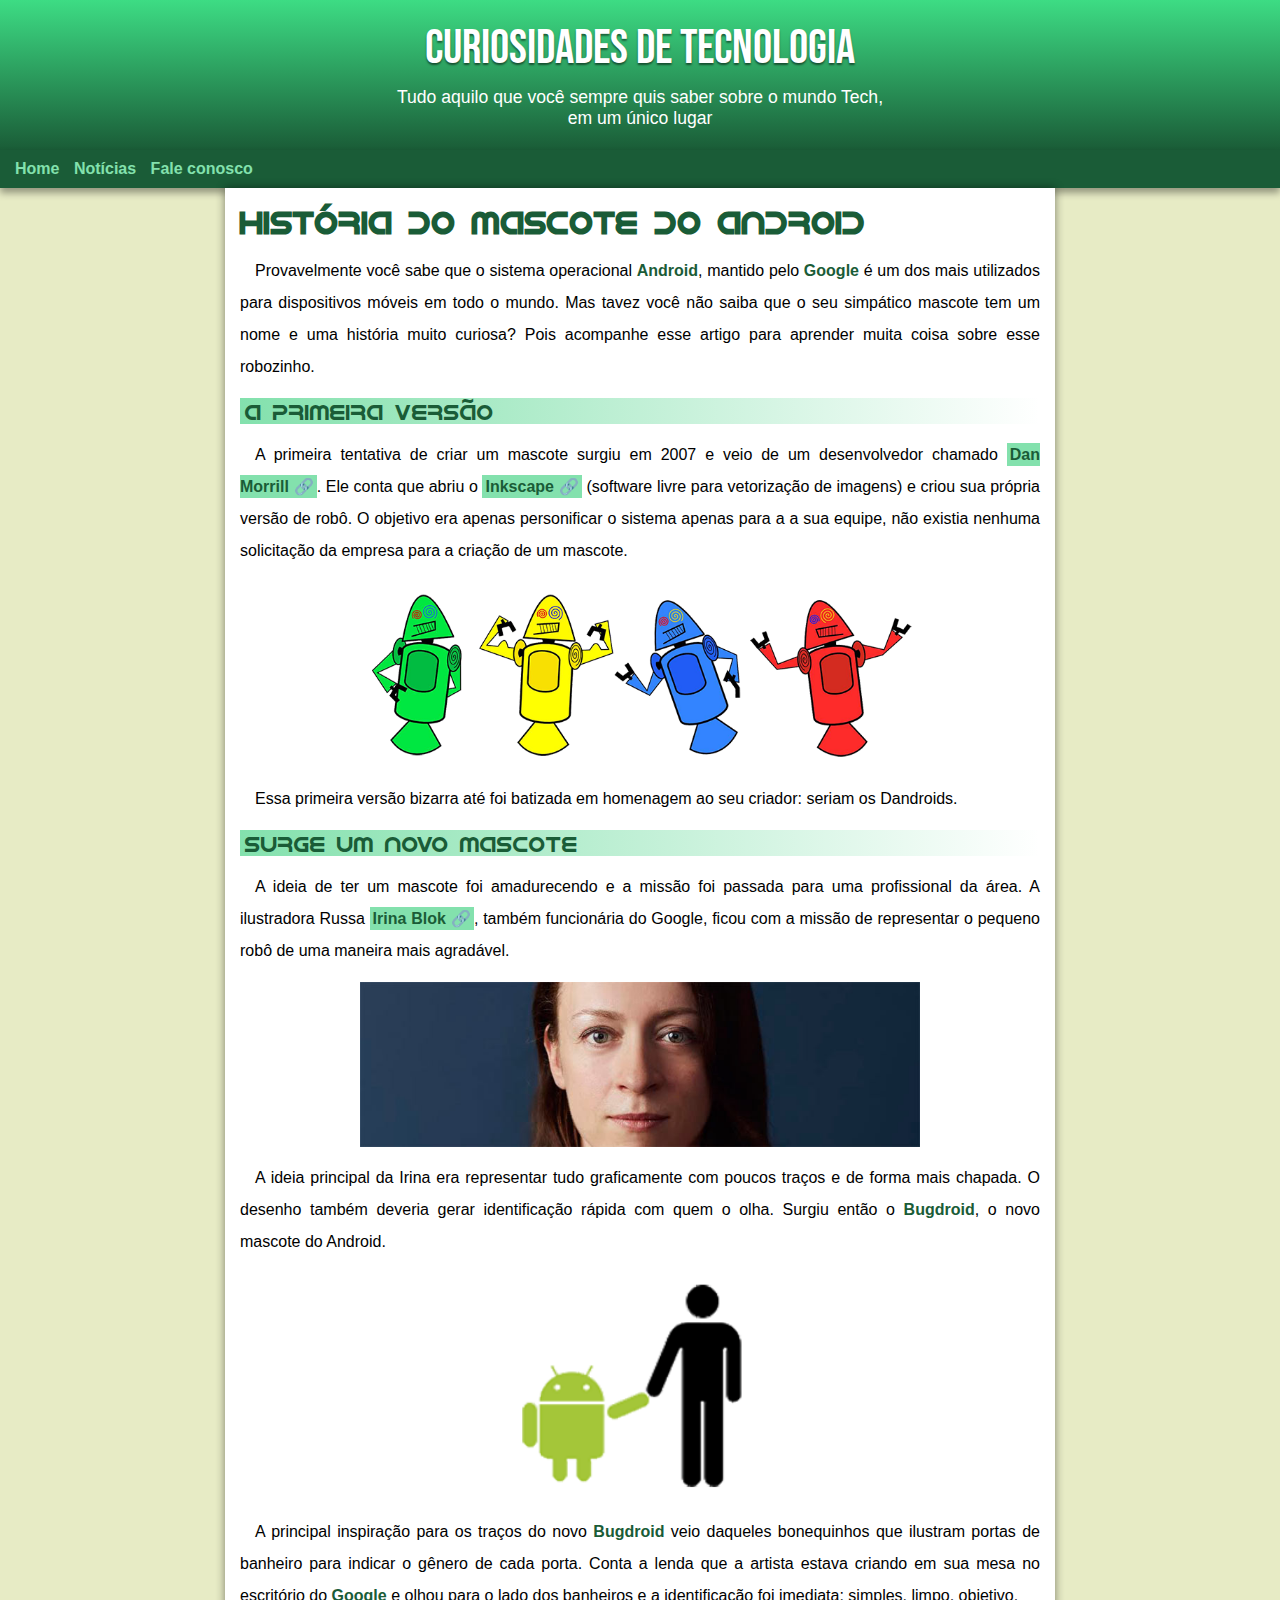
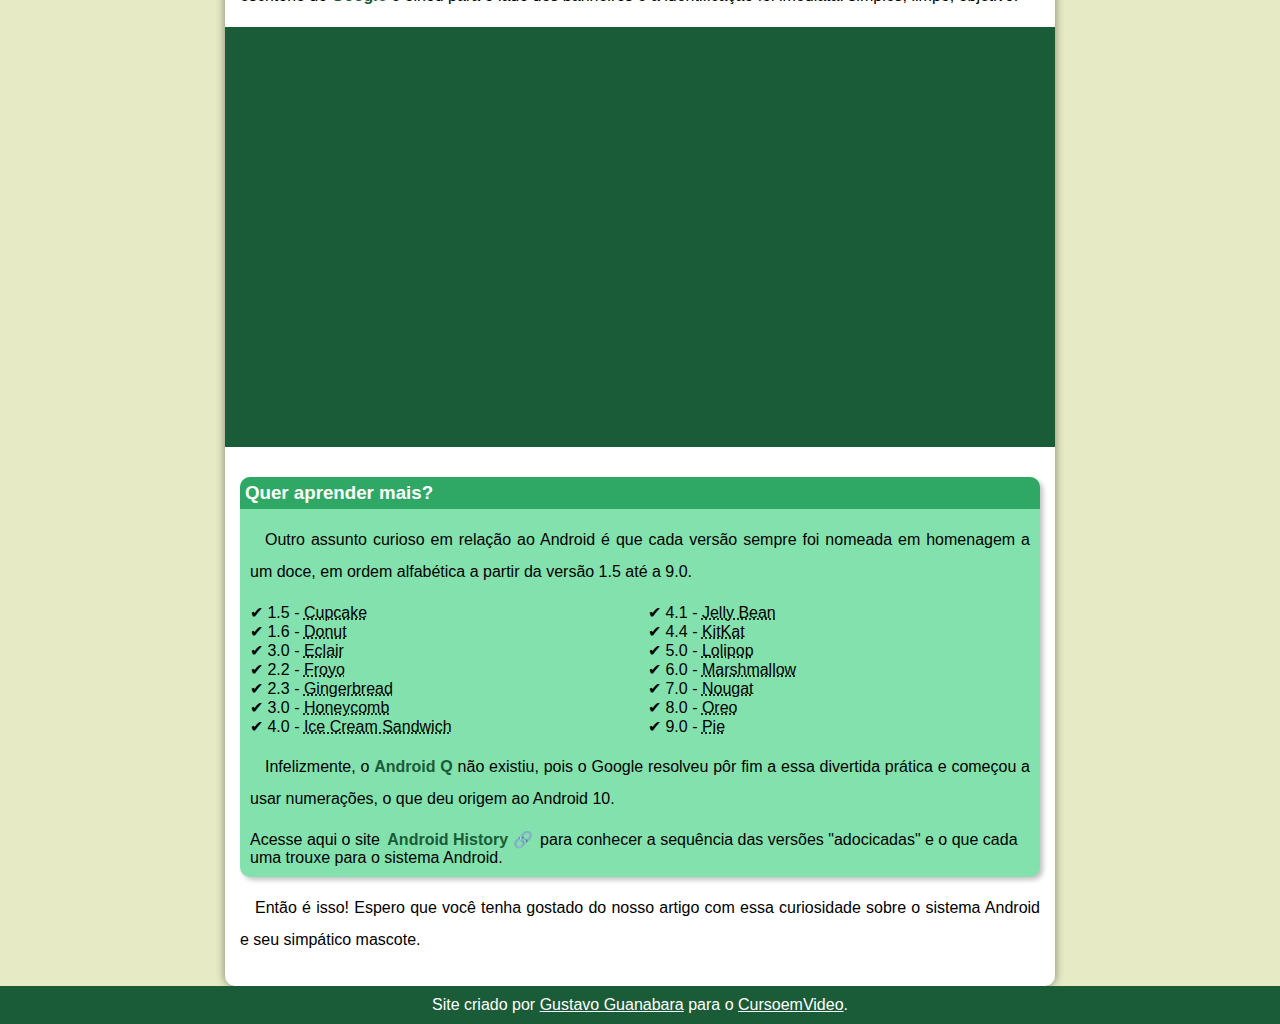
<file: index.html>
<!DOCTYPE html>
<html lang="pt-br">
<head>
    <meta charset="UTF-8">
    <meta name="viewport" content="width=device-width, initial-scale=1.0">
    <link rel="shortcut icon" href="imagens/favicon.ico" type="image/x-icon">
    <title>Como surgiu o mascote do Android</title>
    <link rel="stylesheet" href="estilo/style.css">
</head>
<body>
    <header>
        <h1>Curiosidades de Tecnologia</h1>
        <p>Tudo aquilo que você sempre quis saber sobre o mundo Tech, em um único lugar</p>
    </header>
    <nav>
        <a href="#">Home</a>
        <a href="#">Notícias</a>
        <a href="#">Fale conosco</a>
    </nav>
    <main>
        <article>
            <h1>História do Mascote do Android</h1>

            <p>
                Provavelmente você sabe que o sistema operacional <strong>Android</strong>, mantido pelo <strong>Google</strong> é um dos mais utilizados para dispositivos móveis em todo o mundo. Mas tavez você não saiba que o seu simpático mascote tem um nome e uma história muito curiosa? Pois acompanhe esse artigo para aprender muita coisa sobre esse robozinho.
            </p>

            <h2>
                A primeira versão
            </h2>

            <p>
                A primeira tentativa de criar um mascote surgiu em 2007 e veio de um desenvolvedor chamado <a href="https://www.thedrum.com/news/2013/01/06/googles-dan-morrill-reveals-rejected-android-mascot-designs" target="_blank" class="external">Dan Morrill</a>. Ele conta que abriu o <a href="https://inkscape.org/pt-br/" target="_blank" class="external">Inkscape</a> (software livre para vetorização de imagens) e criou sua própria versão de robô. O objetivo era apenas personificar o sistema apenas para a a sua equipe, não existia nenhuma solicitação da empresa para a criação de um mascote.
            </p>

            <picture>
                <source media="(max-width: 700px)" srcset="imagens/dan-droids-pq.png">
                <img src="imagens/dan-droids.png" alt="Primeiro mascote do Android">
            </picture>

            <p>
                Essa primeira versão bizarra até foi batizada em homenagem ao seu criador: seriam os Dandroids.
            </p>

            <h2>
                Surge um novo mascote
            </h2>

            <p>A ideia de ter um mascote foi amadurecendo e a missão foi passada para uma profissional da área. A ilustradora Russa <a href="https://www.irinablok.com/android" target="_blank" class="external">Irina Blok</a>, também funcionária do Google, ficou com a missão de representar o pequeno robô de uma maneira mais agradável.</p>

            <picture>
                <source media="(max-width: 700px)" srcset="imagens/irina-blok-pq.jpg">
                <img src="imagens/irina-blok.jpg" alt="Irina Blok, criadora do bugdroid">
            </picture>

            <p>
                A ideia principal da Irina era representar tudo graficamente com poucos traços e de forma mais chapada. O desenho também deveria gerar identificação rápida com quem o olha. Surgiu então o <strong>Bugdroid</strong>, o novo mascote do Android.
            </p>

            <img src="imagens/bugdroid.png" class="pequena" alt="Bugdroid">

            <p>
                A principal inspiração para os traços do novo <strong>Bugdroid</strong> veio daqueles bonequinhos que ilustram portas de banheiro para indicar o gênero de cada porta. Conta a lenda que a artista estava criando em sua mesa no escritório do <strong>Google</strong> e olhou para o lado dos banheiros e a identificação foi imediata: simples, limpo, objetivo.
            </p>

            <div class="video"><iframe width="560" height="315" src="https://www.youtube.com/embed/l2UDgpLz20M?si=BiK8H2BsJBHlnmbp" title="YouTube video player" frameborder="0" allow="accelerometer; autoplay; clipboard-write; encrypted-media; gyroscope; picture-in-picture; web-share" referrerpolicy="strict-origin-when-cross-origin" allowfullscreen></iframe>
            </div>
            
            <aside>
                <h3>Quer aprender mais?</h3>
                <p>Outro assunto curioso em relação ao Android é que cada versão sempre foi nomeada em homenagem a um doce, em ordem alfabética a partir da versão 1.5 até a 9.0.</p>

                <ul>
                    <li>1.5 - <abbr title="Bolo de copo">Cupcake</abbr></li>
                    <li>1.6 - <abbr title="Rosquiha">Donut</abbr></li>
                    <li>3.0 - <abbr title="Bomba">Eclair</abbr></li>
                    <li>2.2 - <abbr title="Iogurte congelado">Froyo</abbr></li>
                    <li>2.3 - <abbr title="Biscoito de gengibre">Gingerbread</abbr></li>
                    <li>3.0 - <abbr title="Favo de mel">Honeycomb</abbr></li>
                    <li>4.0 - <abbr title="Sanduíche de sorvete">Ice Cream Sandwich</abbr></li>
                    <li>4.1 - <abbr title="Jujuba">Jelly Bean</abbr></li>
                    <li>4.4 - <abbr title="KitKat">KitKat</abbr></li>
                    <li>5.0 - <abbr title="Pirulito">Lolipop</abbr></li>
                    <li>6.0 - <abbr title="Marshmallow">Marshmallow</abbr></li>
                    <li>7.0 - <abbr title="Torrone">Nougat</abbr></li>
                    <li>8.0 - <abbr title="Oreo">Oreo</abbr></li>
                    <li>9.0 - <abbr title="Torta">Pie</abbr></li>
                </ul>
                <p>
                    Infelizmente, o <strong>Android Q</strong> não existiu, pois o Google resolveu pôr fim a essa divertida prática e começou a usar numerações, o que deu origem ao Android 10.
                </p>
                Acesse aqui o site <a href="https://www.android.com/intl/en_uk/what-is-android/" target="_blank" class="external">Android History</a> para conhecer a sequência das versões "adocicadas" e o que cada uma trouxe para o sistema Android.
            </aside>
            <p>
                Então é isso! Espero que você tenha gostado do nosso artigo com essa curiosidade sobre o sistema Android e seu simpático mascote.
            </p>
        </article>
    </main>
    <footer>Site criado por <a class="link2" href="https://github.com/gustavoguanabara">Gustavo Guanabara</a> para o <a class="link2" href="https://www.cursoemvideo.com/">CursoemVideo</a>.</footer>
</body>
</html>
</file>
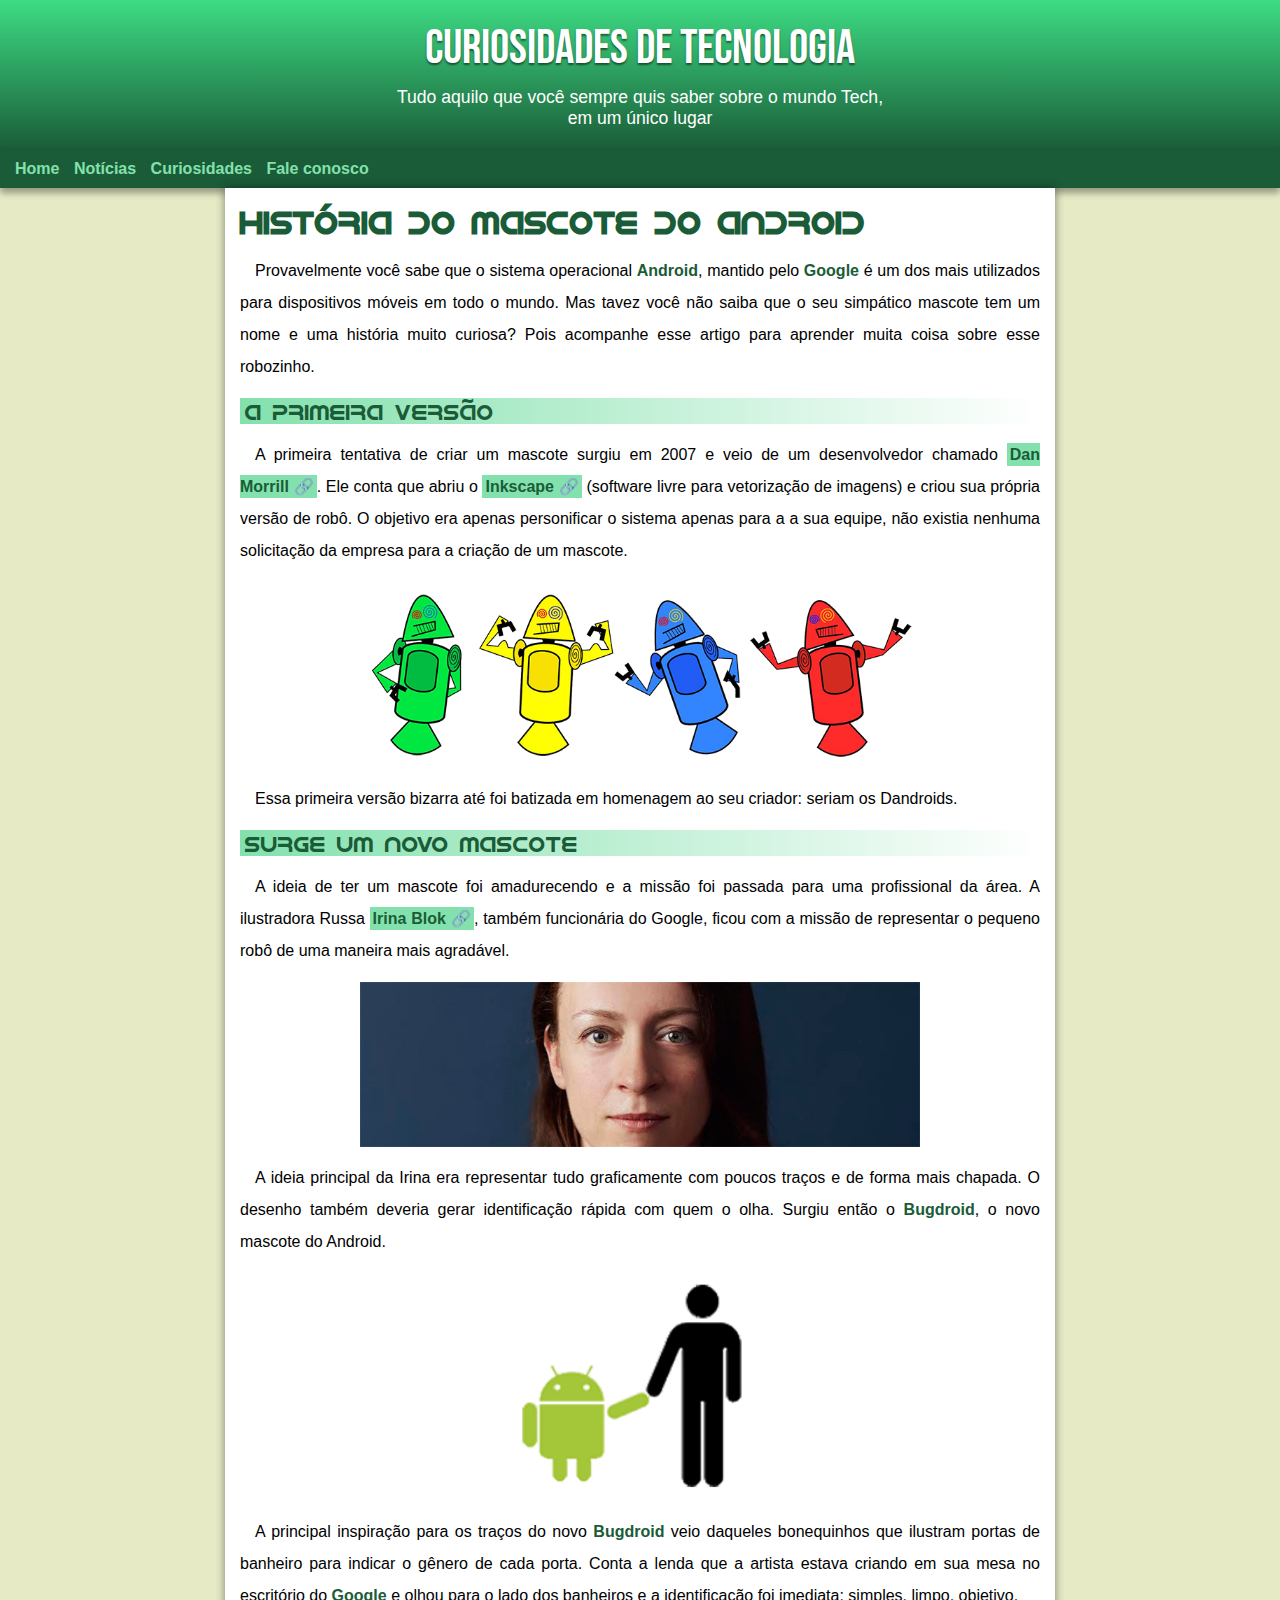
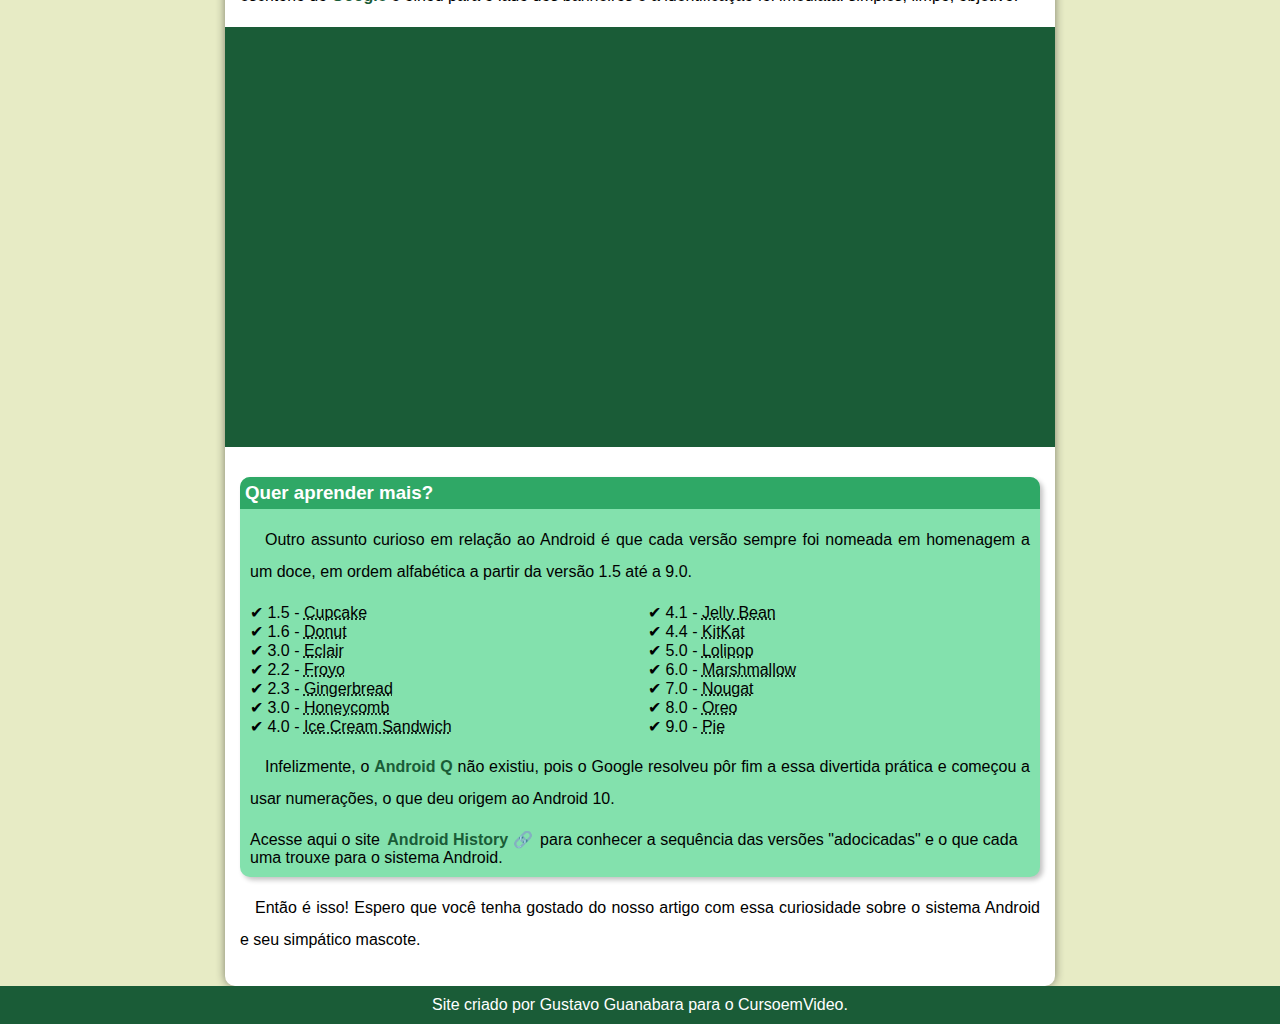
<file: index.html.html>
<!DOCTYPE html>
<html lang="pt-br">
<head>
    <meta charset="UTF-8">
    <meta name="viewport" content="width=device-width, initial-scale=1.0">
    <link rel="shortcut icon" href="imagens/favicon.ico" type="image/x-icon">
    <title>Como surgiu o mascote do Android</title>
    <link rel="stylesheet" href="estilo/style.css">
</head>
<body>
    <header>
        <h1>Curiosidades de Tecnologia</h1>
        <p>Tudo aquilo que você sempre quis saber sobre o mundo Tech, em um único lugar</p>
    </header>
    <nav>
        <a href="#">Home</a>
        <a href="#">Notícias</a>
        <a href="#">Curiosidades</a>
        <a href="#">Fale conosco</a>
    </nav>
    <main>
        <article>
            <h1>História do Mascote do Android</h1>

            <p>
                Provavelmente você sabe que o sistema operacional <strong>Android</strong>, mantido pelo <strong>Google</strong> é um dos mais utilizados para dispositivos móveis em todo o mundo. Mas tavez você não saiba que o seu simpático mascote tem um nome e uma história muito curiosa? Pois acompanhe esse artigo para aprender muita coisa sobre esse robozinho.
            </p>

            <h2>
                A primeira versão
            </h2>

            <p>
                A primeira tentativa de criar um mascote surgiu em 2007 e veio de um desenvolvedor chamado <a href="https://www.thedrum.com/news/2013/01/06/googles-dan-morrill-reveals-rejected-android-mascot-designs" target="_blank" class="external">Dan Morrill</a>. Ele conta que abriu o <a href="https://inkscape.org/pt-br/" target="_blank" class="external">Inkscape</a> (software livre para vetorização de imagens) e criou sua própria versão de robô. O objetivo era apenas personificar o sistema apenas para a a sua equipe, não existia nenhuma solicitação da empresa para a criação de um mascote.
            </p>

            <picture>
                <source media="(max-width: 700px)" srcset="imagens/dan-droids-pq.png">
                <img src="imagens/dan-droids.png" alt="Primeiro mascote do Android">
            </picture>

            <p>
                Essa primeira versão bizarra até foi batizada em homenagem ao seu criador: seriam os Dandroids.
            </p>

            <h2>
                Surge um novo mascote
            </h2>

            <p>A ideia de ter um mascote foi amadurecendo e a missão foi passada para uma profissional da área. A ilustradora Russa <a href="https://www.irinablok.com/android" target="_blank" class="external">Irina Blok</a>, também funcionária do Google, ficou com a missão de representar o pequeno robô de uma maneira mais agradável.</p>

            <picture>
                <source media="(max-width: 700px)" srcset="imagens/irina-blok-pq.jpg">
                <img src="imagens/irina-blok.jpg" alt="Irina Blok, criadora do bugdroid">
            </picture>

            <p>
                A ideia principal da Irina era representar tudo graficamente com poucos traços e de forma mais chapada. O desenho também deveria gerar identificação rápida com quem o olha. Surgiu então o <strong>Bugdroid</strong>, o novo mascote do Android.
            </p>

            <img src="imagens/bugdroid.png" class="pequena" alt="Bugdroid">

            <p>
                A principal inspiração para os traços do novo <strong>Bugdroid</strong> veio daqueles bonequinhos que ilustram portas de banheiro para indicar o gênero de cada porta. Conta a lenda que a artista estava criando em sua mesa no escritório do <strong>Google</strong> e olhou para o lado dos banheiros e a identificação foi imediata: simples, limpo, objetivo.
            </p>

            <div class="video"><iframe width="560" height="315" src="https://www.youtube.com/embed/l2UDgpLz20M?si=BiK8H2BsJBHlnmbp" title="YouTube video player" frameborder="0" allow="accelerometer; autoplay; clipboard-write; encrypted-media; gyroscope; picture-in-picture; web-share" referrerpolicy="strict-origin-when-cross-origin" allowfullscreen></iframe>
            </div>
            
            <aside>
                <h3>Quer aprender mais?</h3>
                <p>Outro assunto curioso em relação ao Android é que cada versão sempre foi nomeada em homenagem a um doce, em ordem alfabética a partir da versão 1.5 até a 9.0.</p>

                <ul>
                    <li>1.5 - <abbr title="Bolo de copo">Cupcake</abbr></li>
                    <li>1.6 - <abbr title="Rosquiha">Donut</abbr></li>
                    <li>3.0 - <abbr title="Bomba">Eclair</abbr></li>
                    <li>2.2 - <abbr title="Iogurte congelado">Froyo</abbr></li>
                    <li>2.3 - <abbr title="Biscoito de gengibre">Gingerbread</abbr></li>
                    <li>3.0 - <abbr title="Favo de mel">Honeycomb</abbr></li>
                    <li>4.0 - <abbr title="Sanduíche de sorvete">Ice Cream Sandwich</abbr></li>
                    <li>4.1 - <abbr title="Jujuba">Jelly Bean</abbr></li>
                    <li>4.4 - <abbr title="KitKat">KitKat</abbr></li>
                    <li>5.0 - <abbr title="Pirulito">Lolipop</abbr></li>
                    <li>6.0 - <abbr title="Marshmallow">Marshmallow</abbr></li>
                    <li>7.0 - <abbr title="Torrone">Nougat</abbr></li>
                    <li>8.0 - <abbr title="Oreo">Oreo</abbr></li>
                    <li>9.0 - <abbr title="Torta">Pie</abbr></li>
                </ul>
                <p>
                    Infelizmente, o <strong>Android Q</strong> não existiu, pois o Google resolveu pôr fim a essa divertida prática e começou a usar numerações, o que deu origem ao Android 10.
                </p>
                Acesse aqui o site <a href="https://www.android.com/intl/en_uk/what-is-android/" target="_blank" class="external">Android History</a> para conhecer a sequência das versões "adocicadas" e o que cada uma trouxe para o sistema Android.
            </aside>
            <p>
                Então é isso! Espero que você tenha gostado do nosso artigo com essa curiosidade sobre o sistema Android e seu simpático mascote.
            </p>
        </article>
    </main>
    <footer>Site criado por Gustavo Guanabara para o CursoemVideo.</footer>
</body>
</html>
</file>
<file: estilo/style.css>
@charset "UTF-8";

@import url('https://fonts.googleapis.com/css2?family=Bebas+Neue&display=swap');

@font-face {
    font-family: 'Android';
    src: url(../fontes/idroid.otf) format('opentype');
    font-weight: normal;
}

:root {
    --cor0: #e7ebc5;
    --cor1: #83e1ad;
    --cor3: #3ddc84;
    --cor4: #2fa866;
    --cor5: #1a5c37;
    --cor6: #063d1e;
    --fonte-padrao: arial, verdana, helvetica, sans-serif;
    --fonte-destaque: "Bebas Neue", serif;
    --fonte-android: 'Android', serif;
}

* {
    margin: 0px;
    padding: 0px;
}

body {
    background-color: var(--cor0);
    font-family: var(--fonte-padrao);
}
a.external::after {
    content: '\00A0\1F517';
}

header {
    background-image: linear-gradient(to bottom, var(--cor3), var(--cor5));
    min-height: 150px;
    text-align: center;
}
header > h1 {
    color: white;
    font-family: var(--fonte-destaque);
    font-weight: normal;
    text-shadow: 0px 2px 2px rgba(0, 0, 0, 0.507);
    padding-top: 20px;
    margin-bottom: 10px;
    font-size: 3em;
}
header > p {
    color: white;
    font-size: 1.1em;
    max-width: 500px;
    padding: 0px 5px 0px 5px;
    margin: auto;
}

nav {
    background-color: var(--cor5);
    box-shadow: 0px 5px 7px rgba(0, 0, 0, 0.356);
    padding: 10px;
}
nav > a {
    color: var(--cor1);
    padding: 5px;
    text-decoration: none;
    font-weight: bold;
    transition-duration: 0.4s;
}
nav > a:hover {
    background-color: var(--cor4);
    border-radius: 5px;
}

main {
    background-color: white;
    padding: 15px;
    min-width: 320px;
    max-width: 800px;
    margin: auto;
    box-shadow: 0px 0px 10px rgba(0, 0, 0, 0.466);
    border-radius: 0px 0px 10px 10px;
}
main h1 {
    color: var(--cor5);
    font-family: var(--fonte-android);
}
main h2 {
    font-family: var(--fonte-android);
    font-size: 1.4em;
    font-weight: normal;
    color: var(--cor5);
    background-image: linear-gradient(to right, var(--cor1), transparent);
    text-indent: 5px;
}
main p {
    margin: 15px 0px;
    text-align: justify;
    text-indent: 15px;
    line-height: 2em;
}
main strong {
    color: var(--cor5);
    font-weight: bold;
}
main a {
    text-decoration: none;
    font-weight: bold;
    color: var(--cor5);
    background-color: var(--cor1);
    padding: 3px;
}
main a:hover {
    text-decoration: underline;
}
main img {
    display: block;
    width: 70%;
    margin: auto;
}
main img.pequena {
    display: block;
    max-width: 350px;
    margin: auto;
}
div.video {
    background-color: var(--cor5);
    margin: 0px -15px 30px -15px;
    padding: 20px;
    padding-bottom: 50%;
    position: relative;
}
div.video > iframe {
    position: absolute;
    top: 5%;
    left: 5%;
    width: 90%;
    height: 90%;
}
aside {
    background-color: var(--cor1);
    padding: 10px;
    border-radius: 10px;
    box-shadow: 3px 3px 5px rgba(0, 0, 0, 0.24);
}
aside > h3 {
    background-color: var(--cor4);
    color: white;
    padding: 5px;
    margin: -10px -10px 0px -10px;
    border-radius: 10px 10px 0px 0px;
}
aside > ul {
    list-style-type: '✔ ';
    list-style-position: inside;
    columns: 2;
}

footer {
    text-align: center;
    background-color: var(--cor5);
    color: white;
    padding: 10px;
}
footer .link2 {
    color: white;
}
</file>
